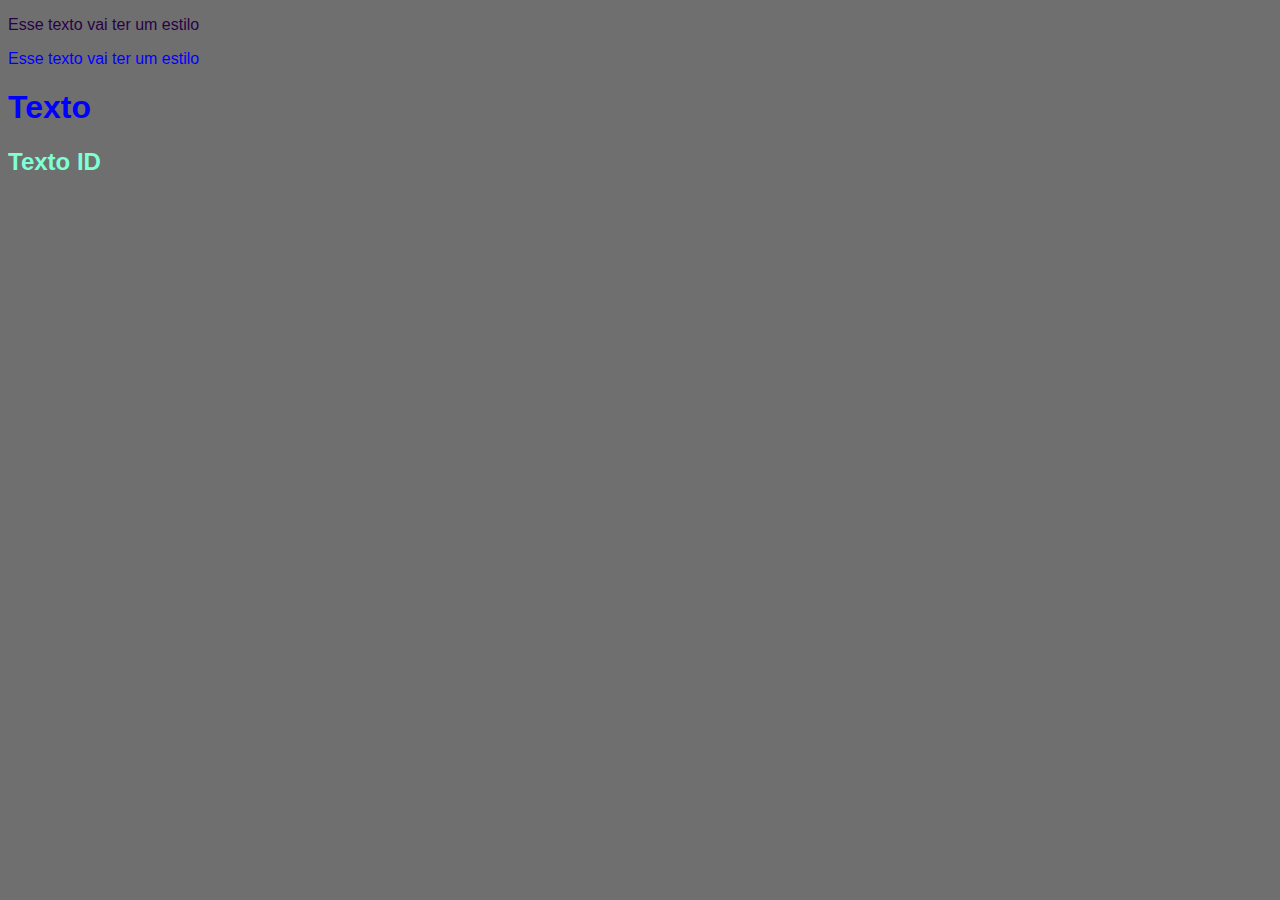
<file: estilo.html>
<!DOCTYPE html> 
<html>

 <head>
    <title>Estilização</title>
    <link rel="stylesheet" href="estilo.css">
</head>

<body>
    <p>Esse texto vai ter um estilo</p>
    <p class= "cor"> Esse texto vai ter um estilo</p>
    <h1 class= "cor">Texto</h1>
    <h2 id="corunica">Texto ID</h2>
</body>

</html>
</file>
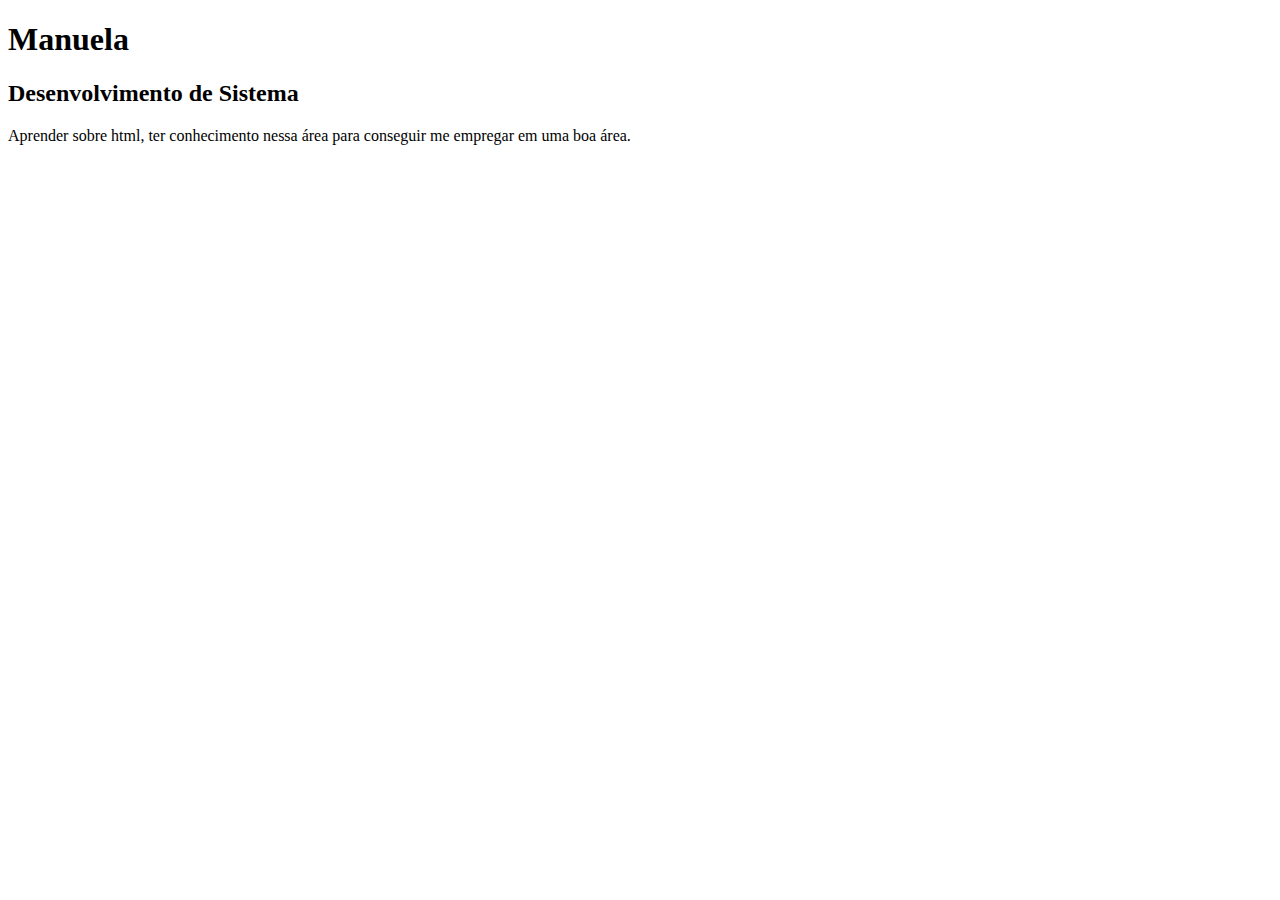
<file: exercício 01.html>
<!DOCTYPE html>
<html>
    <head>
        <meta charset="UTF-8">
        <title>Minha página</title>
    </head>

<body>
    <h1>Manuela</h1>
<h2>Desenvolvimento de Sistema</h2>
<p>Aprender sobre html, ter conhecimento nessa área para conseguir me empregar em uma boa área.</p>

</body>

</html>
</file>
<file: estilo.css>
body {
  background-color:rgb(111, 111, 111);  
  font-family: "Quicksand", sans-serif;
}

p {
    color: rgb(40, 2, 69);
}

.cor {
    color:blue;
}

#corunica {
    color:aquamarine;
}
</file>
